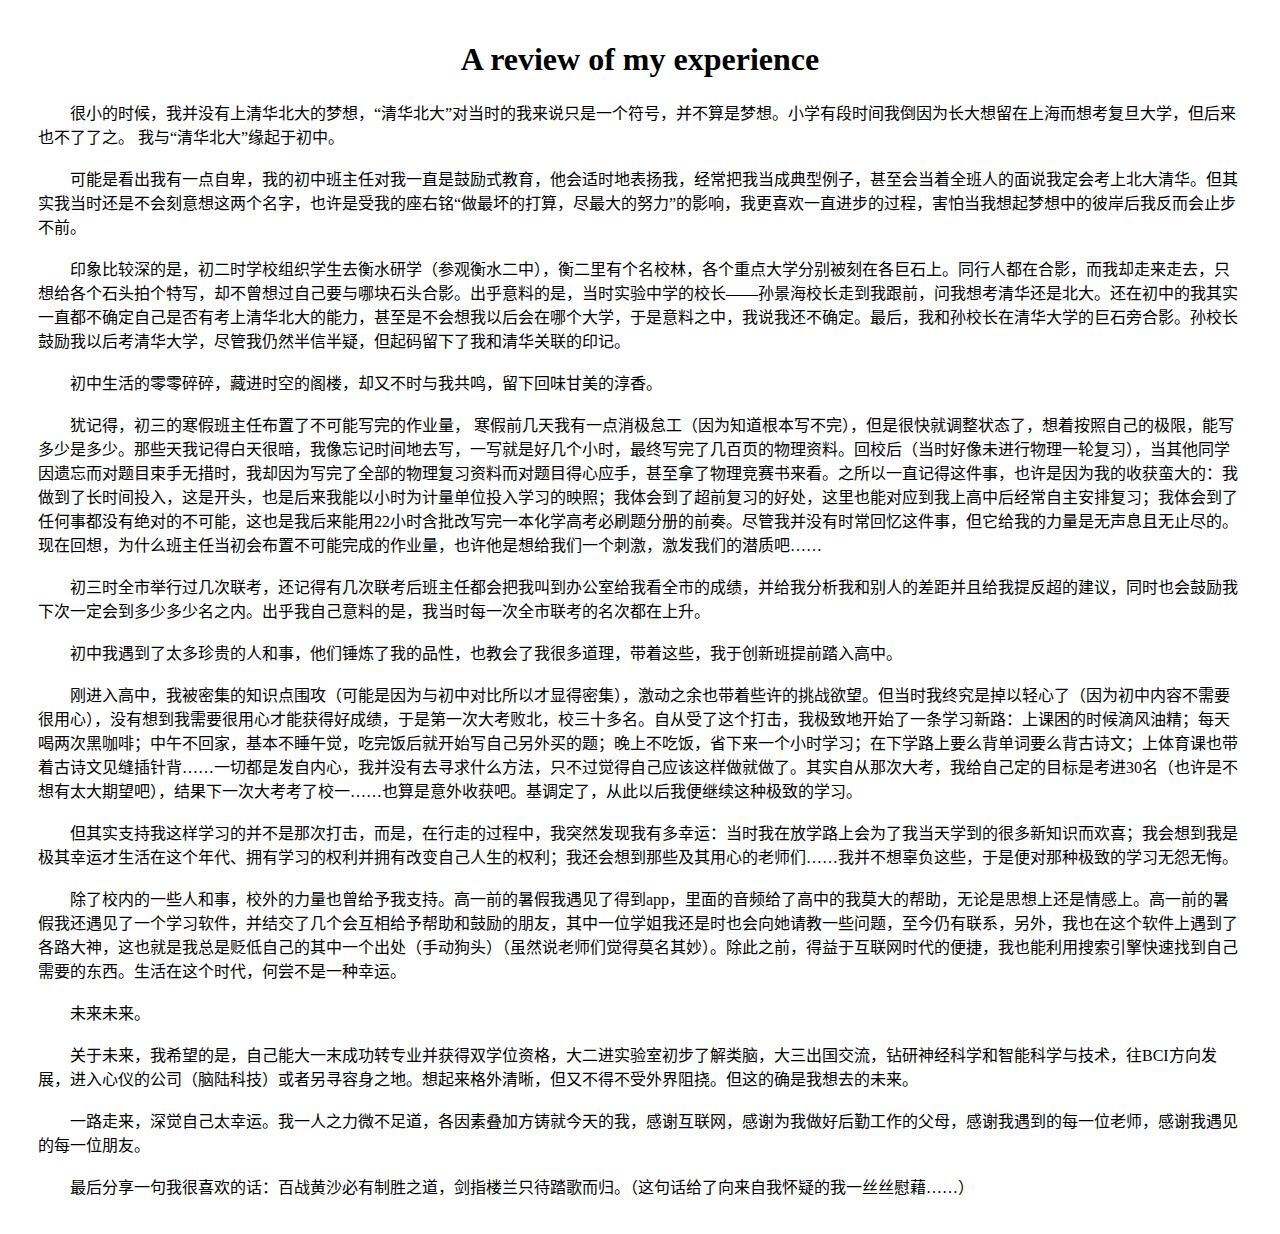
<file: jlhg.html>
<!DOCTYPE html>
<html lang="zh-cn" style="border-left-style: solid;border-left-width: 0px;margin-left: 30px;margin-right: 30px;margin-top: 20px;margin-bottom: 20px;padding-left: 0px;">
  <head>
    <meta charset="utf-8"/>
    <title>A review of my experience</title>
  </head>
  <body>
    <h1>
      <div class="text" style="text-align:center">A review of my experience</div>
    </h1>
    <p>       
        <div style="text-indent: 2em;ext-indent: -2em;">很小的时候，我并没有上清华北大的梦想，“清华北大”对当时的我来说只是一个符号，并不算是梦想。小学有段时间我倒因为长大想留在上海而想考复旦大学，但后来也不了了之。 
        我与“清华北大”缘起于初中。</div><br>
        <div style="text-indent: 2em;ext-indent: -2em;">可能是看出我有一点自卑，我的初中班主任对我一直是鼓励式教育，他会适时地表扬我，经常把我当成典型例子，甚至会当着全班人的面说我定会考上北大清华。但其实我当时还是不会刻意想这两个名字，也许是受我的座右铭“做最坏的打算，尽最大的努力”的影响，我更喜欢一直进步的过程，害怕当我想起梦想中的彼岸后我反而会止步不前。</div><br>
        <div style="text-indent: 2em;ext-indent: -2em;">印象比较深的是，初二时学校组织学生去衡水研学（参观衡水二中），衡二里有个名校林，各个重点大学分别被刻在各巨石上。同行人都在合影，而我却走来走去，只想给各个石头拍个特写，却不曾想过自己要与哪块石头合影。出乎意料的是，当时实验中学的校长——孙景海校长走到我跟前，问我想考清华还是北大。还在初中的我其实一直都不确定自己是否有考上清华北大的能力，甚至是不会想我以后会在哪个大学，于是意料之中，我说我还不确定。最后，我和孙校长在清华大学的巨石旁合影。孙校长鼓励我以后考清华大学，尽管我仍然半信半疑，但起码留下了我和清华关联的印记。</div><br>
        <div style="text-indent: 2em;ext-indent: -2em;">初中生活的零零碎碎，藏进时空的阁楼，却又不时与我共鸣，留下回味甘美的淳香。</div><br>
        <div style="text-indent: 2em;ext-indent: -2em;">犹记得，初三的寒假班主任布置了不可能写完的作业量， 寒假前几天我有一点消极怠工（因为知道根本写不完），但是很快就调整状态了，想着按照自己的极限，能写多少是多少。那些天我记得白天很暗，我像忘记时间地去写，一写就是好几个小时，最终写完了几百页的物理资料。回校后（当时好像未进行物理一轮复习），当其他同学因遗忘而对题目束手无措时，我却因为写完了全部的物理复习资料而对题目得心应手，甚至拿了物理竞赛书来看。之所以一直记得这件事，也许是因为我的收获蛮大的：我做到了长时间投入，这是开头，也是后来我能以小时为计量单位投入学习的映照；我体会到了超前复习的好处，这里也能对应到我上高中后经常自主安排复习；我体会到了任何事都没有绝对的不可能，这也是我后来能用22小时含批改写完一本化学高考必刷题分册的前奏。尽管我并没有时常回忆这件事，但它给我的力量是无声息且无止尽的。现在回想，为什么班主任当初会布置不可能完成的作业量，也许他是想给我们一个刺激，激发我们的潜质吧……</div><br>
        <div style="text-indent: 2em;ext-indent: -2em;">初三时全市举行过几次联考，还记得有几次联考后班主任都会把我叫到办公室给我看全市的成绩，并给我分析我和别人的差距并且给我提反超的建议，同时也会鼓励我下次一定会到多少多少名之内。出乎我自己意料的是，我当时每一次全市联考的名次都在上升。</div><br>
        <div style="text-indent: 2em;ext-indent: -2em;">初中我遇到了太多珍贵的人和事，他们锤炼了我的品性，也教会了我很多道理，带着这些，我于创新班提前踏入高中。</div><br>
        <div style="text-indent: 2em;ext-indent: -2em;">刚进入高中，我被密集的知识点围攻（可能是因为与初中对比所以才显得密集），激动之余也带着些许的挑战欲望。但当时我终究是掉以轻心了（因为初中内容不需要很用心），没有想到我需要很用心才能获得好成绩，于是第一次大考败北，校三十多名。自从受了这个打击，我极致地开始了一条学习新路：上课困的时候滴风油精；每天喝两次黑咖啡；中午不回家，基本不睡午觉，吃完饭后就开始写自己另外买的题；晚上不吃饭，省下来一个小时学习；在下学路上要么背单词要么背古诗文；上体育课也带着古诗文见缝插针背……一切都是发自内心，我并没有去寻求什么方法，只不过觉得自己应该这样做就做了。其实自从那次大考，我给自己定的目标是考进30名（也许是不想有太大期望吧），结果下一次大考考了校一……也算是意外收获吧。基调定了，从此以后我便继续这种极致的学习。</div><br>
        <div style="text-indent: 2em;ext-indent: -2em;">但其实支持我这样学习的并不是那次打击，而是，在行走的过程中，我突然发现我有多幸运：当时我在放学路上会为了我当天学到的很多新知识而欢喜；我会想到我是极其幸运才生活在这个年代、拥有学习的权利并拥有改变自己人生的权利；我还会想到那些及其用心的老师们……我并不想辜负这些，于是便对那种极致的学习无怨无悔。</div><br>
        <div style="text-indent: 2em;ext-indent: -2em;">除了校内的一些人和事，校外的力量也曾给予我支持。高一前的暑假我遇见了得到app，里面的音频给了高中的我莫大的帮助，无论是思想上还是情感上。高一前的暑假我还遇见了一个学习软件，并结交了几个会互相给予帮助和鼓励的朋友，其中一位学姐我还是时也会向她请教一些问题，至今仍有联系，另外，我也在这个软件上遇到了各路大神，这也就是我总是贬低自己的其中一个出处（手动狗头）（虽然说老师们觉得莫名其妙）。除此之前，得益于互联网时代的便捷，我也能利用搜索引擎快速找到自己需要的东西。生活在这个时代，何尝不是一种幸运。</div><br>
        <div style="text-indent: 2em;ext-indent: -2em;">未来未来。</div><br>
        <div style="text-indent: 2em;ext-indent: -2em;">关于未来，我希望的是，自己能大一末成功转专业并获得双学位资格，大二进实验室初步了解类脑，大三出国交流，钻研神经科学和智能科学与技术，往BCI方向发展，进入心仪的公司（脑陆科技）或者另寻容身之地。想起来格外清晰，但又不得不受外界阻挠。但这的确是我想去的未来。</div><br>
       <div style="text-indent: 2em;ext-indent: -2em;">一路走来，深觉自己太幸运。我一人之力微不足道，各因素叠加方铸就今天的我，感谢互联网，感谢为我做好后勤工作的父母，感谢我遇到的每一位老师，感谢我遇见的每一位朋友。</div><br>
       <div style="text-indent: 2em;ext-indent: -2em;">最后分享一句我很喜欢的话：百战黄沙必有制胜之道，剑指楼兰只待踏歌而归。（这句话给了向来自我怀疑的我一丝丝慰藉……）</div></p>
  </body>
</html>
</file>
